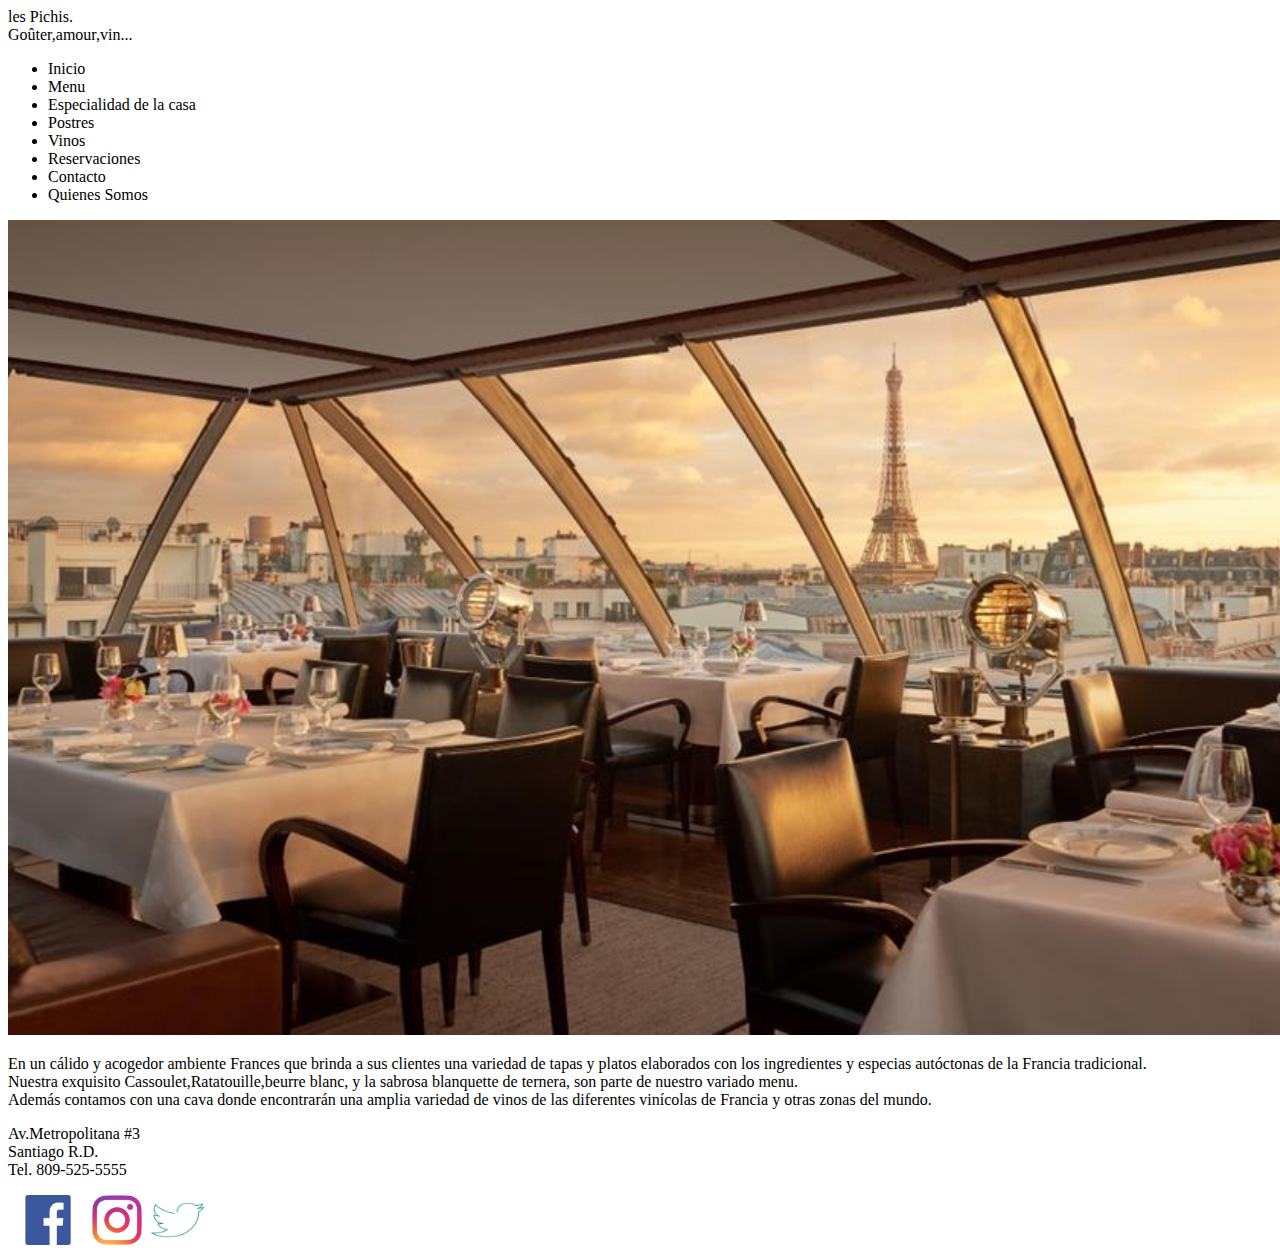
<file: public_html/index.html>
<!DOCTYPE html>
<!--
To change this license header, choose License Headers in Project Properties.
To change this template file, choose Tools | Templates
and open the template in the editor.
-->
<html>
    <head>
        <title> le réal Restaurante</title>
        <meta charset="UTF-8">
        <meta name="viewport" content="width=device-width, initial-scale=1.0">
    </head>
    <body>
       
    
    
     <div id="Cabecera">
            
            les Pichis.<br>
            Goûter,amour,vin... 
     </div>
     <div id="Menu"> 
            <ul>
                <li>Inicio</li>
                <li>Menu</li>
                <li>Especialidad de la casa</li>
                <li>Postres</li>
                <li>Vinos</li>
                <li>Reservaciones</li>
                <li>Contacto </li> 
               
                
                <li>Quienes Somos </li>
            </ul>
     </div>
        <div id="Cuerpo"> 
            
            <img src="Imagenes/r1.jpg"  width=1450px  alt=""/>
            <p> 
                En un cálido y acogedor ambiente Frances que  brinda a sus clientes 
                una variedad de tapas y platos elaborados con los ingredientes y especias autóctonas 
                de la Francia tradicional. <br>
                Nuestra exquisito Cassoulet,Ratatouille,beurre blanc, y la sabrosa blanquette de ternera, 
                son parte de nuestro variado menu.<br>
                Además contamos con una cava donde encontrarán una amplia variedad de vinos de las diferentes vinícolas de Francia y otras zonas del mundo.<br>
            </p>
     </div>
            
     <div id="Pie">
        <p> Av.Metropolitana #3 <br>
            Santiago R.D.<br>
            Tel. 809-525-5555<br> 
        </p>
        <img src="Imagenes/face.png" width=80px height=50px alt=""/>
        <img src="Imagenes/ins.png"   width=50px height=50px alt=""/>
        <img src="Imagenes/twi.png"    width=63px height=50px alt=""/>
        
     </div>
        
    </body>
    
</html>
</file>
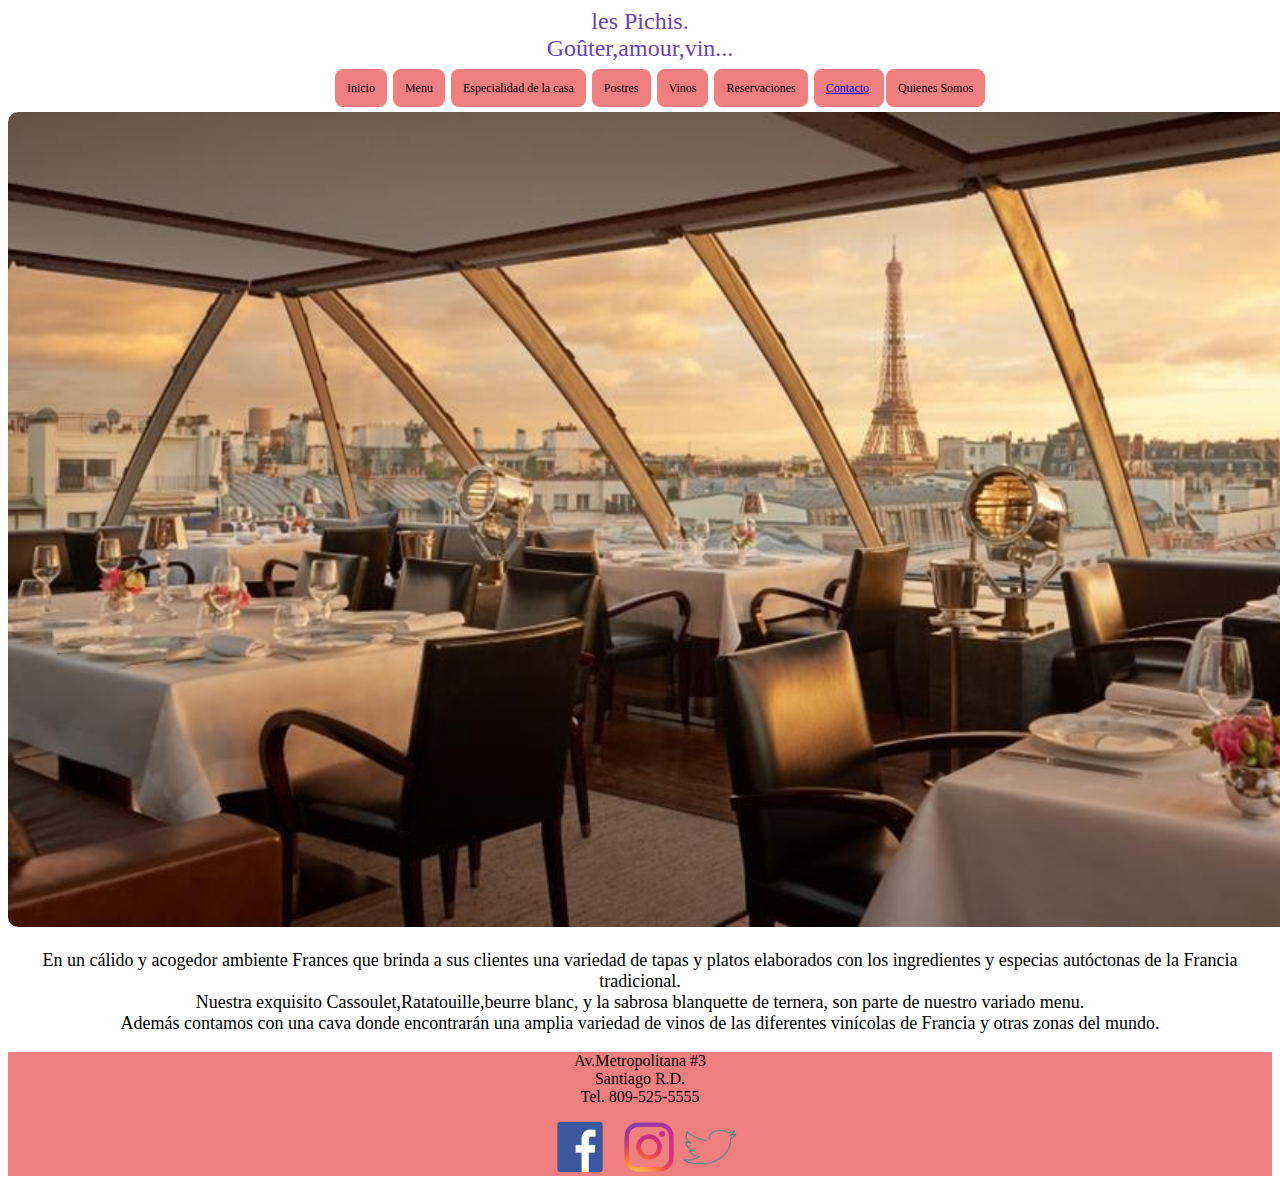
<file: public_html/Index.html>
<!DOCTYPE html>
<!--
To change this license header, choose License Headers in Project Properties.
To change this template file, choose Tools | Templates
and open the template in the editor.
-->
<html>
    <head>
        <title> le réal Restaurante</title>
        <meta charset="UTF-8">
        <meta name="viewport" content="width=device-width, initial-scale=1.0">
        <link href="Ccs/Estilo2pIntex.css" rel="stylesheet" type="text/css"/>
    </head>
    <body>
       
    
    
     <div id="Cabecera">
            
            les Pichis.<br>
            Goûter,amour,vin... 
     </div>
     <div id="Menu"> 
            <ul>
                <li>Inicio</li>
                <li>Menu</li>
                <li>Especialidad de la casa</li>
                <li>Postres</li>
                <li>Vinos</li>
                <li>Reservaciones</li>
                <li> <a href="formulario.html"> Contacto</a> </li> 
                
               
                
                <li>Quienes Somos </li>
            </ul>
     </div>
        <div id="Cuerpo"> 
            
            <img src="Imagenes/r1.jpg"  width=1450px  alt=""/>
            <p> 
                En un cálido y acogedor ambiente Frances que  brinda a sus clientes 
                una variedad de tapas y platos elaborados con los ingredientes y especias autóctonas 
                de la Francia tradicional. <br>
                Nuestra exquisito Cassoulet,Ratatouille,beurre blanc, y la sabrosa blanquette de ternera, 
                son parte de nuestro variado menu.<br>
                Además contamos con una cava donde encontrarán una amplia variedad de vinos de las diferentes vinícolas de Francia y otras zonas del mundo.<br>
            </p>
     </div>
            
     <div id="Pie">
        <p> Av.Metropolitana #3 <br>
            Santiago R.D.<br>
            Tel. 809-525-5555<br> 
        </p>
        <img src="Imagenes/face.png" width=80px height=50px alt=""/>
        <img src="Imagenes/ins.png"   width=50px height=50px alt=""/>
        <img src="Imagenes/twi.png"    width=63px height=50px alt=""/>
        
     </div>
        
    </body>
    
</html>
</file>
<file: public_html/Ccs/Estilo2pIntex.css>
/*
To change this license header, choose License Headers in Project Properties.
To change this template file, choose Tools | Templates
and open the template in the editor.
*/
/* 
    Created on : Jul 9, 2018, 8:14:14 PM
    Author     : 20101248
*/

#Cabecera{
    font-size: 24px;
    font-family: Baskerville Old Face;
    color: #6843B9;
    text-align: center;/* Centrar Texto*/
}

ul li{  /* Lista Ordenada ponererla una al aldo de otra*/
    list-style-type: none;
    margin: 1px;
    background: #F08080 ; /*Color de Fondo*/
    display: inline  ; /* uno al lado de otro*/
    font-size: 12px;
    font-family: Cooper Black ;
    padding: 12px;  /* aspecto botton*/
    border-radius: 8px; /*forma redonda*/
    
}

#Menu{
    text-align: center;
    
    
    
}

img{
    border-radius: 10px;
}
#Cuerpo{
    text-align: center;
    font-size: 18px;
}

#Pie {
    text-align: center; 
    background: #F08080;
    
}
</file>
